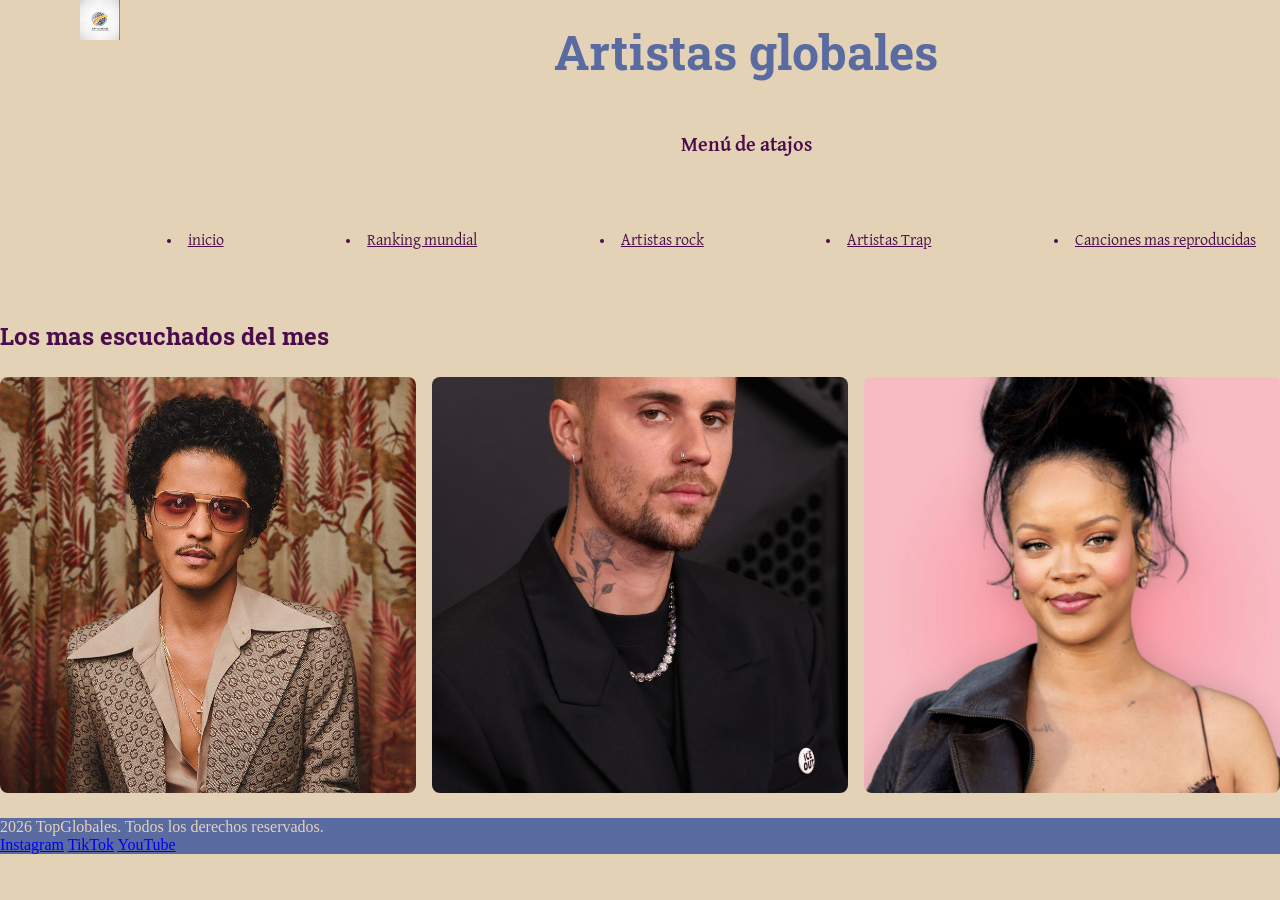
<file: index.html>
<!DOCTYPE html>
<html lang="en">
<head>
    <meta charset="UTF-8">
    <meta name="viewport" content="width=device-width, initial-scale=1.0">
    <title>Artistas Mundiales</title>
    <link rel="stylesheet" href="./styles/styles.css">
</head>
<body class="body">
    <header class="header">
        <section class="seccionhead">
            <img src="assets/toplo.png" alt="Logo de los Top globales" class="logo">
           <h1 class="titulouno"> Artistas globales</h1>
        <p class="subtitulouno"> Menú de atajos</p>
        <nav class="nav"> 
            <ul class="listanav"></ul>
            <li><a href="#">inicio </a></li>
            <li><a href="pages/rankingmundial.html"> Ranking mundial </a> </li>
            <li><a href="pages/rock.html">Artistas rock</a></li>
            <li><a href="pages/trap.html">Artistas Trap</a></li>
            <li><a href="./pages/canciones.html">Canciones mas reproducidas</a></li> </ul>    
           
        </nav>
     </section>
    </header>
    <main class="main">
        <h2 class="maintitulo"> Los mas escuchados del mes</h2>
        <section class="generalimg">
       <img src="assets/Bruno_Mars.jpg" alt="Imagen primer plano de Bruno Mars" class="fotoartista">
       <img src="assets/Justin_Bieber.jpg" alt="Imagen primer plano de Justin Bieber" class="fotoartista">
       <img src="assets/Rihanna.jpg" alt="Imagen primer plano de Rihanna" class="fotoartista">
       </section>
    </main>
    <footer class="footer">
    <p class="footer_subtitulo">2026 TopGlobales. Todos los derechos reservados.</p>

    <a href="https://www.instagram.com/topglobales/" target="_blank">Instagram</a>
    <a href="https://www.tiktok.com/@topglobales" target="_blank">TikTok</a>
    <a href="https://www.youtube.com/@topglobales" target="_blank">YouTube</a>
    </footer>
</body>
</html>
</file>
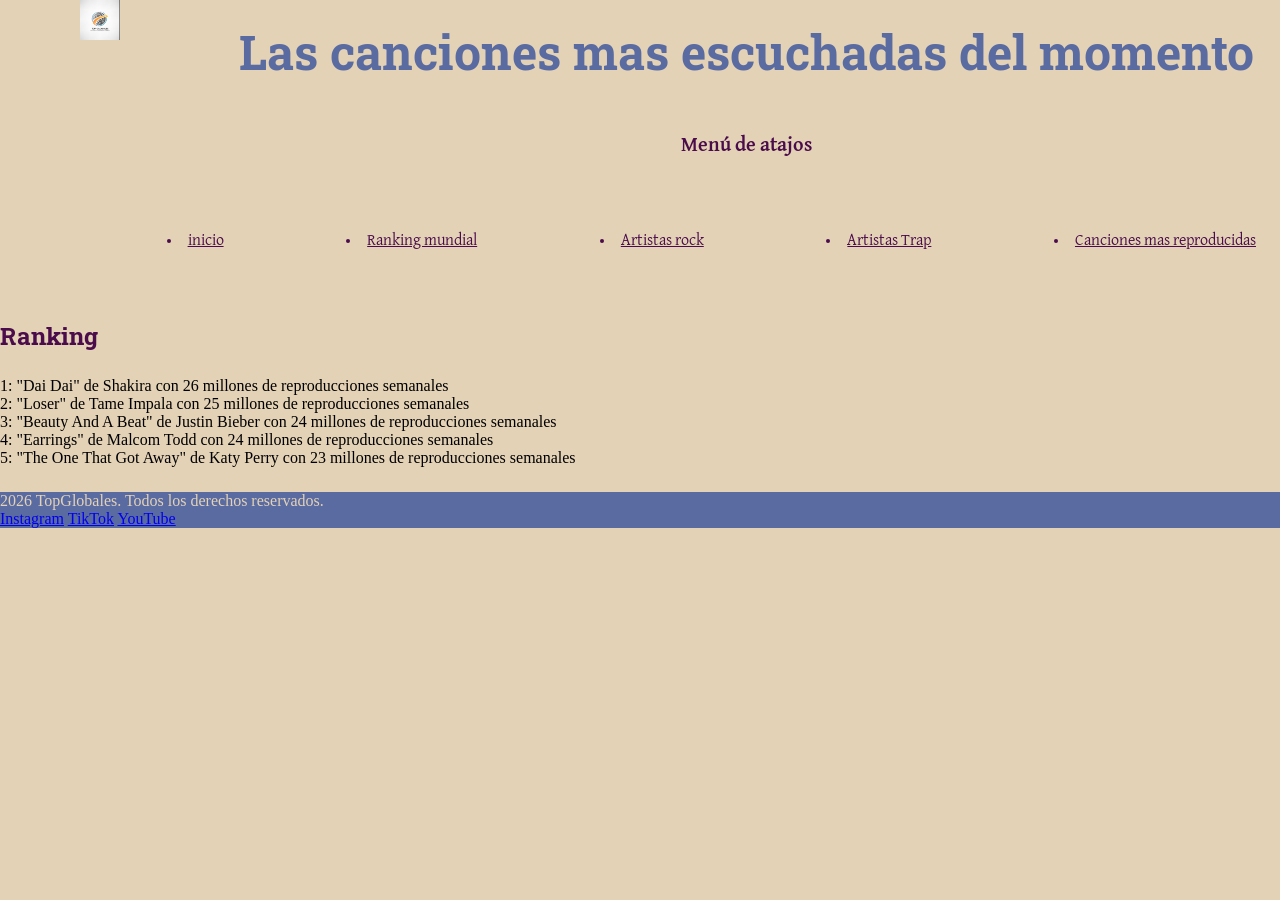
<file: pages/canciones.html>
<!DOCTYPE html>
<html lang="en">
<head>
    <meta charset="UTF-8">
    <meta name="viewport" content="width=device-width, initial-scale=1.0">
    <title>Artistas Mundiales</title>
    <link rel="stylesheet" href="../styles/styles.css">
</head>
<body>
    <header class="header">
        <section class="seccionhead">
        <img src="../assets/toplo.png" alt="Logo de los Top globales" class="logo">    
        <h1 class="titulouno">Las canciones mas escuchadas del momento</h1>
        <p class="subtitulouno"> Menú de atajos</p>
      
        <nav class="nav">
            <ul class="listanav"></ul>
            <li><a href="../index.html">inicio</a></li>
            <li><a href="./rankingmundial.html">Ranking mundial</a></li>
            <li><a href="./rock.html">Artistas rock</a></li>
            <li><a href="./trap.html">Artistas Trap</a></li>
            <li><a href="#">Canciones mas reproducidas</a></li> </ul>     
        </nav>
        </section>
    </header>
    <main class="main">
        <section class="">
            <h2 class="maintitulo">Ranking</h2>
            <p>1: "Dai Dai" de Shakira con 26 millones de reproducciones semanales</p>
            <p>2: "Loser" de Tame Impala con 25 millones de reproducciones semanales</p>
            <p>3: "Beauty And A Beat" de Justin Bieber con 24 millones de reproducciones semanales</p>
            <p>4: "Earrings" de Malcom Todd con 24 millones de reproducciones semanales</p>
            <p>5: "The One That Got Away" de Katy Perry con 23 millones de reproducciones semanales</p>
        </section>
    </main>
    <footer class=" footer">
 <p>2026 TopGlobales. Todos los derechos reservados.</p>

    <a href="https://www.instagram.com/topglobales/" target="_blank">Instagram</a>
    <a href="https://www.tiktok.com/@topglobales" target="_blank">TikTok</a>
    <a href="https://www.youtube.com/@topglobales" target="_blank">YouTube</a>
    </footer>
</body>
</html>
</file>
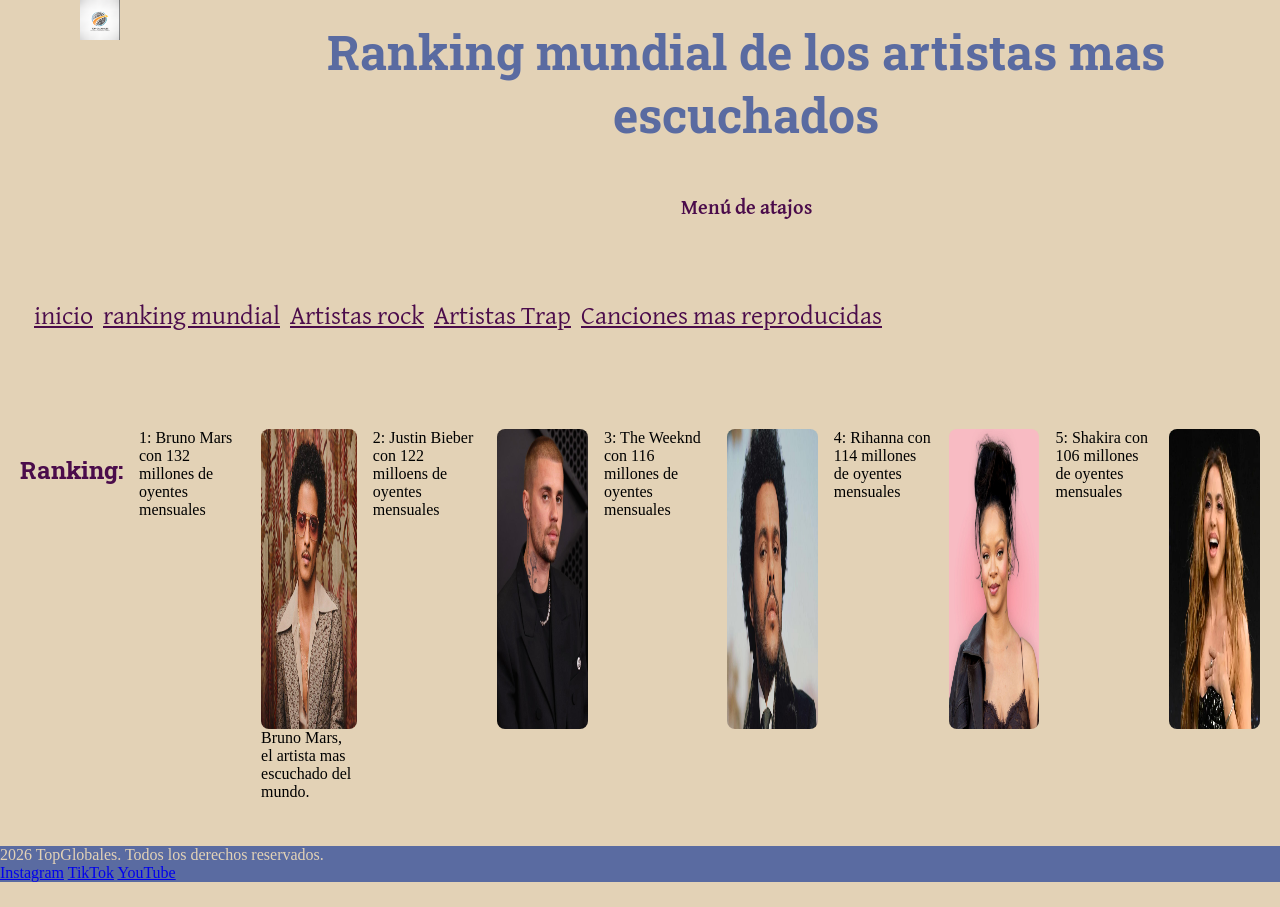
<file: pages/rankingmundial.html>
<!DOCTYPE html>
<html lang="en">
<head>
    <meta charset="UTF-8">
    <meta name="viewport" content="width=device-width, initial-scale=1.0">
    <title>Artistas Mundiales</title>
     <link rel="stylesheet" href="../styles/styles.css">
</head>
<body>
    <header class="header">
        <section class="seccionhead">
            <img src="../assets/toplo.png" alt="Logo de los Top globales" class="logo">
           <h1 class="titulouno">Ranking mundial de los artistas mas escuchados</h1>
        <p class="subtitulouno"> Menú de atajos</p>
        <nav class="nav">
            
            <ul class="listanav">
            <li><a href="../index.html">inicio</a></li>
            <li><a href="#">ranking mundial</a></li>
            <li><a href="./rock.html">Artistas rock</a></li>
            <li><a href="./trap.html">Artistas Trap</a></li>
            <li><a href="./canciones.html">Canciones mas reproducidas</a></li> </ul>    
        </nav>
        </section>
    </header>
    <main class="main">
        <section class="mundialimg">
            <h2 class="maintitulo">Ranking:</h2>
            <p >1: Bruno Mars con 132 millones de oyentes mensuales</p>
           <figure><img src="../assets/Bruno_Mars.jpg" alt="Imagen de Bruno Mars" class="artistamun">
        <figcaption>Bruno Mars, el artista mas escuchado del mundo.</figcaption>
        </figure>
            <p>2: Justin Bieber con 122 milloens de oyentes mensuales</p>
            <figure><img src="../assets/Justin_Bieber.jpg" alt="Imagen de Justin Bieber" class="artistamun"></figure>
            <p>3: The Weeknd con 116 millones de oyentes mensuales</p>
            <figure><img src="../assets/Theweeknd.jpg" alt="Imagen de The Weeknd" class="artistamun"></figure>
            <p>4: Rihanna con 114 millones de oyentes mensuales</p>
            <figure><img src="../assets/Rihanna.jpg" alt="Imagen de Rihanna" class="artistamun"></figure>
            <p>5: Shakira con 106 millones de oyentes mensuales</p>
            <figure><img src="../assets/shakira.webp" alt="Imagen de Shakira" class="artistamun"></figure>
        
        </section>
    </main>
    <footer class="footer">
 <p>2026 TopGlobales. Todos los derechos reservados.</p>

    <a href="https://www.instagram.com/topglobales/" target="_blank">Instagram</a>
    <a href="https://www.tiktok.com/@topglobales" target="_blank">TikTok</a>
    <a href="https://www.youtube.com/@topglobales" target="_blank">YouTube</a>
    </footer>
</body>
</html>
</file>
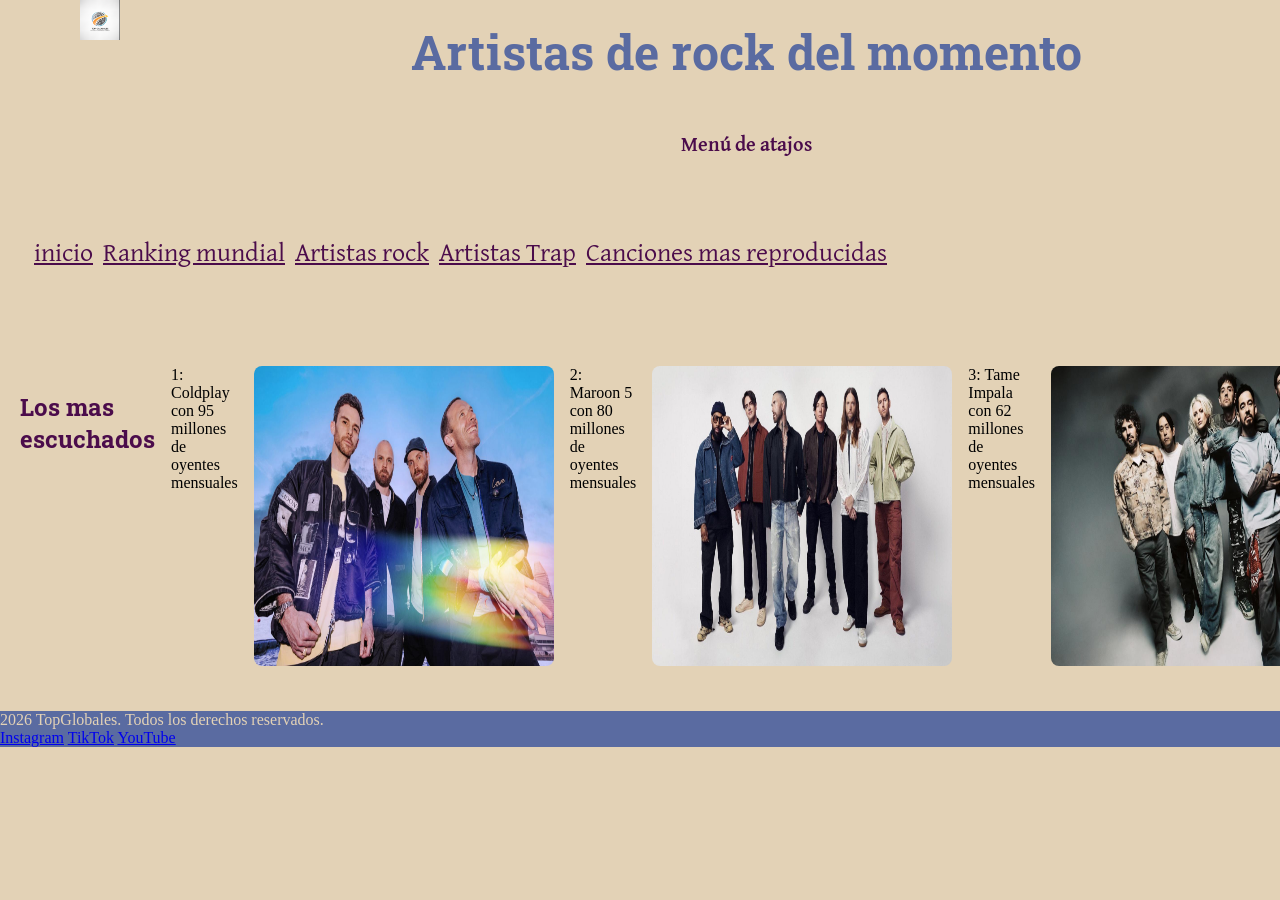
<file: pages/rock.html>
<!DOCTYPE html>
<html lang="en">
<head>
    <meta charset="UTF-8">
    <meta name="viewport" content="width=device-width, initial-scale=1.0">
    <title>Artistas Mundiales</title>
     <link rel="stylesheet" href="../styles/styles.css">
</head>
<body>
    <header class="header">
        <section class="seccionhead">
            <img src="../assets/toplo.png" alt="Logo de los Top globales" class="logo">
           <h1 class="titulouno">Artistas de rock del momento</h1>
        <p class="subtitulouno"> Menú de atajos</p>
        <nav class="nav">
            
        <ul class="listanav">
            <li><a href="../index.html">inicio</a></li>
            <li><a href="./rankingmundial.html">Ranking mundial</a></li>
            <li><a href="#">Artistas rock</a></li>
            <li><a href="./trap.html">Artistas Trap</a></li>
            <li><a href="./canciones.html">Canciones mas reproducidas</a></li> </ul>    
        </nav>
        </section>
    </header>
    <main class="main">
        <section class="rockimg">
            <h2 class="maintitulo">Los mas escuchados</h2>
            <p>1: Coldplay con 95 millones de oyentes mensuales</p>
            <img src="../assets/coldplay.jpg" alt="Imagen de la banda coldplay" class="artistarock">
            <p>2: Maroon 5 con 80 millones de oyentes mensuales</p>
            <img src="../assets/maroon5.jpg" alt="Imagen de maroon 5" class="artistarock">
            <p>3: Tame Impala con 62 millones de oyentes mensuales</p>
            <img src="../assets/tameimpala.jpg" alt="Imagen de Tame Impala" class="artistarock">
           <section class="section__rock"> 
            <p class="linkin">4: Linkin Park con 57 millones de oyentes mensuales</p>
            <img src="../assets/linkinpark.webp" alt="Imagen de Linkin Park" class="artistarock">
            <p class="artic">5: Artic Monkeys con 55 millones de oyentes mensuales</p>
            <img src="../assets/artickmonkey.webp" alt="Imagen de Artic Monkeys" class="artistarock">
            </section>
        </section>
    </main>
    <footer class="footer">
 <p>2026 TopGlobales. Todos los derechos reservados.</p>

    <a href="https://www.instagram.com/topglobales/" target="_blank">Instagram</a>
    <a href="https://www.tiktok.com/@topglobales" target="_blank">TikTok</a>
    <a href="https://www.youtube.com/@topglobales" target="_blank">YouTube</a>
    </footer>
</body>
</html>
</file>
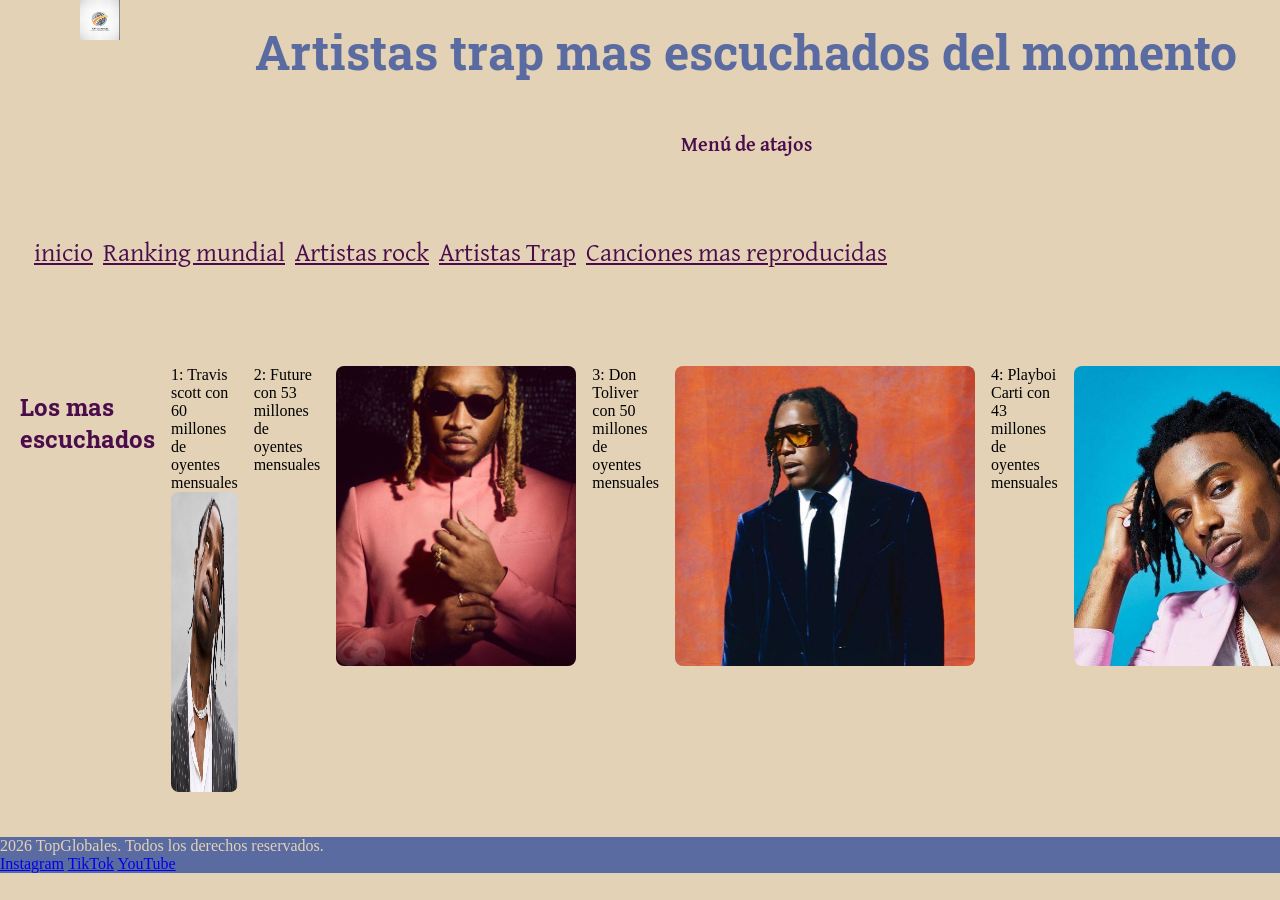
<file: pages/trap.html>
<!DOCTYPE html>
<html lang="en">
<head>
    <meta charset="UTF-8">
    <meta name="viewport" content="width=device-width, initial-scale=1.0">
    <title>Artistas Mundiales</title>
     <link rel="stylesheet" href="../styles/styles.css">
</head>
<body>
    <header class="header">
        <section class="seccionhead">
            <img src="../assets/toplo.png" alt="Logo de los Top globales" class="logo">
           <h1 class="titulouno">Artistas trap mas escuchados del momento</h1>
        <p class="subtitulouno"> Menú de atajos</p>
        
        <nav class="nav">
            
            <ul class="listanav">
            <li><a href="../index.html">inicio</a></li>
            <li><a href="./rankingmundial.html">Ranking mundial</a></li>
            <li><a href="./rock.html">Artistas rock</a></li>
            <li><a href="#">Artistas Trap</a></li>
            <li><a href="./canciones.html">Canciones mas reproducidas</a></li> </ul>    
        </nav>
        </section>
    </header>
    <main class="main">
        <section class="generalimgtrap">
            <h2 class="maintitulo">Los mas escuchados</h2>
            <article><p>1: Travis scott con 60 millones de oyentes mensuales</p>
            <img src="../assets/travis.jpg" alt="Imagen de Travis Scott" class="trapimg" ></article>
            <p>2: Future con 53 millones de oyentes mensuales</p>
            <img src="../assets/future.jpg" alt="Imagen del artista Future" class="trapimg">
            <p>3: Don Toliver con 50 millones de oyentes mensuales</p>
            <img src="../assets/dontoliver.jpg" alt="Imagen de Don Toliver" class="trapimg">
            <p>4: Playboi Carti con 43 millones de oyentes mensuales</p>
            <img src="../assets/playboicarti.jpg" alt="Imagen de Playboi Carti" class="trapimg" >
            <p>5 Juice WRLD con 40 millones de oyentes mensuales</p>
            <img src="../assets/juicewrld.webp" alt="Imagen de Juice WRLD" class="trapimg" >
        </section>
    </main>
    <footer class="footer">
 <p>2026 TopGlobales. Todos los derechos reservados.</p>

    <a href="https://www.instagram.com/topglobales/" target="_blank">Instagram</a>
    <a href="https://www.tiktok.com/@topglobales" target="_blank">TikTok</a>
    <a href="https://www.youtube.com/@topglobales" target="_blank">YouTube</a>
    </footer>
</body>
</html>
</file>
<file: styles/styles.css>
@import url('https://fonts.googleapis.com/css2?family=David+Libre:wght@400;500;700&family=Roboto+Slab:wght@100..900&display=swap');
* { 
    margin: 0; 
    padding: 0; 
    box-sizing: border-box;
}

:root {
   
 --fuente-titulo: 'Roboto Slab', serif;
    --fuente-cuerpo: 'David Libre', serif;
    
}
body{
    background-color: #E3D2B6;  
    
}
/* heeader */
.seccionhead{
display: grid;
grid-template-columns: 1fr;
grid-template-areas:  "logo" "titulo" "subtitulo" "menu" ;
gap: 12px;
text-align: center;
}
.logo { grid-area: logo; justify-self: center; max-width: 100%; }
.titulouno { grid-area: titulo; }
.subtitulouno { grid-area: subtitulo; }
.nav { grid-area: menu; }
.titulouno{
    font-family: var(--fuente-titulo);
    color: #5A6BA1;
    font-weight: bold;
    font-size: 3rem;
    margin-top: 20px;
    margin-bottom: 20px;
}
.subtitulouno{
    font-family: var(--fuente-cuerpo);
    color: #4b0c4b;
    font-weight: 800;
    font-size:20px;
    margin-top: 20px;
    margin-bottom: 20px;
}
/* navegacion */
.nav{
    display: flex;
    justify-content: space-between;
    align-items: center;
    font-family: var(--fuente-cuerpo);
    color: #4b0c4b;
    padding: 24px;
    margin-top: 20px;
    margin-bottom: 20px;
}
nav a{
    color: #4b0c4b;
    font-family: var(--fuente-cuerpo);
    
}
.listanav{
    display:flex;
    flex-direction: column;
    justify-content: space-between;
    align-items: center;
    gap: 10px;
    font-size: 26px;
    list-style:none;
    padding: 10px;
}
.logo {
    height: 40px;
    width: auto;
}
/* main */
.main{
    margin-top: 25px;
    margin-bottom: 25px;
}
img {
    max-width: 100%;
    height: auto;
    display: block;
}
.generalimg{
    display: grid;
    grid-template-columns: 1fr;

    
  
    gap: 16px;
}
.fotoartista{
    width: 100%;
    aspect-ratio: 1 / 1;
    object-fit: cover;
    border-radius: 8px;
}
.maintitulo{
font-family: var(--fuente-titulo);
color:  #4b0c4b;
font-weight: bold;
margin-top: 25px;
margin-bottom: 25px;
}
.trapimg{
     width: 300px;
    height: 300px;
    
    border-radius: 8px;
}
.generalimgtrap{
    display: flex;
    flex-direction: row;
    justify-content: space-between;
    gap: 16px;
    padding: 20px;
}
.artistamun{
    width: 300px;
    height: 300px;
    
    border-radius: 8px;
}
.mundialimg{
     display: flex;
    flex-direction: row;
    justify-content: space-between;
    gap: 16px;
    padding: 20px;
}
.artistarock{
     width: 300px;
    height: 300px;
    
    border-radius: 8px;
}
.rockimg{
     display: flex;
    flex-direction: row;
    justify-content: space-between;
    gap: 16px;
    padding: 20px;
}
.section__rock{
    display: flex;
    flex-direction: row;
    gap: 20px;
    align-items: flex-start;
}
.linkin {
  gap: 20px;
}

.artic {
  width: 100%;
  height: auto;
  display: block;
}
/*footer */
.footer{
    background-color: #5A6BA1;
    color: #E3D2B6;
    margin-top: 25px;
    margin-bottom: 25px;
}
@media (min-width: 1024px){
    .seccionhead{
        grid-template-columns: 200px 1fr;
        grid-template-areas: "logo titulo" "logo subtitulo" "menu menu";
    }
    .listanav{
        flex-direction: row;
        justify-content: space-between;
    }
    .generalimg{
        grid-template-columns: repeat(3, 1fr);
    }
}
</file>
